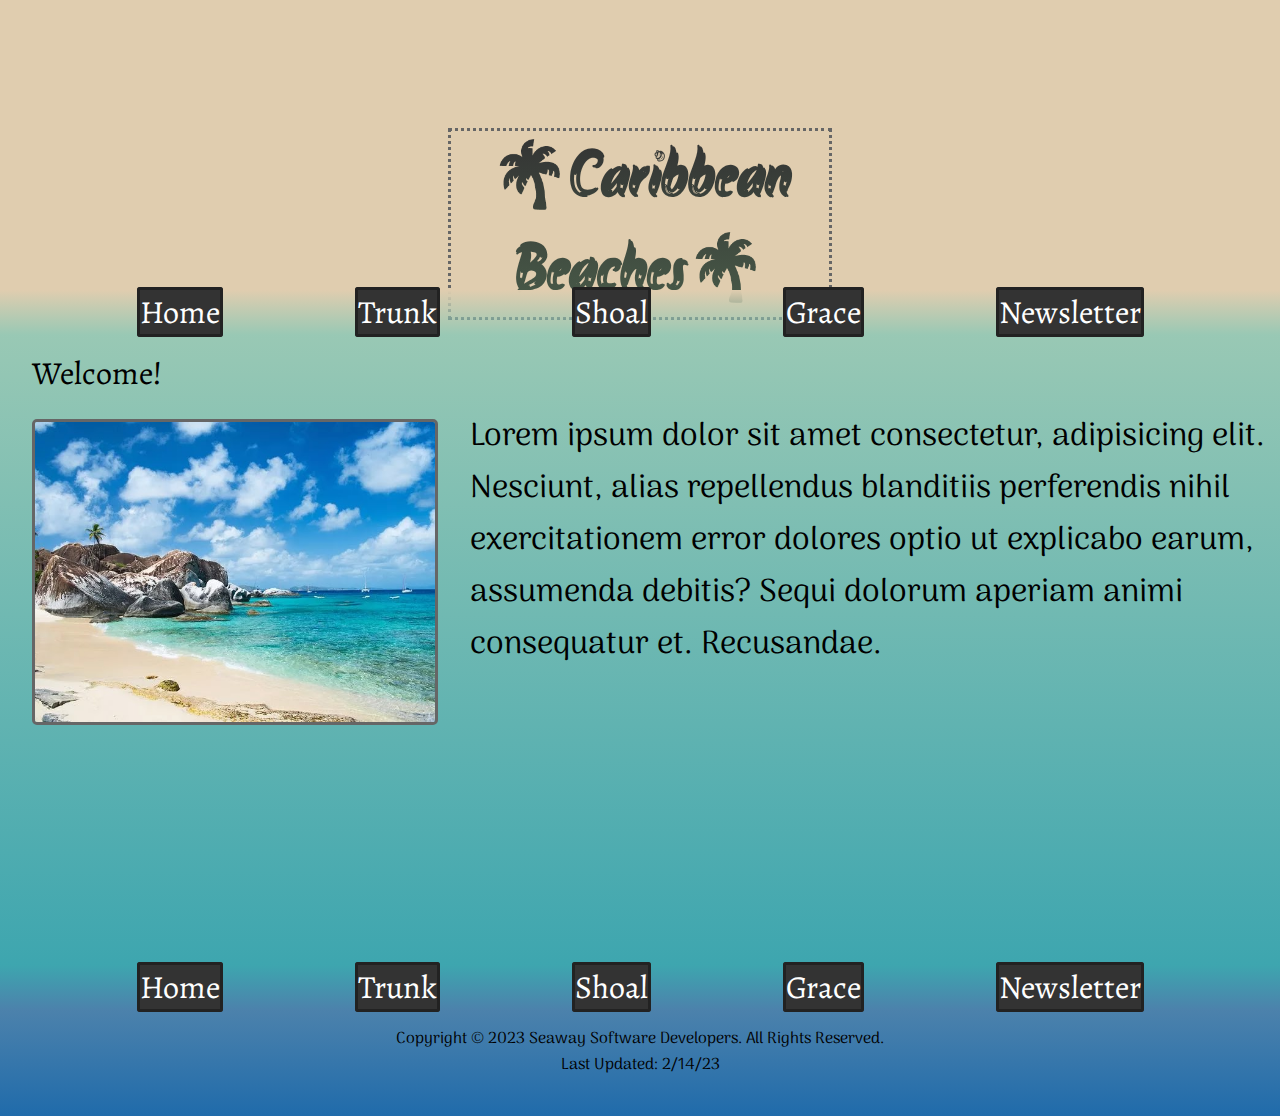
<file: index.html>
<!doctype>
<html lang="en">
    <head>
        <meta charset="UTF-8">
        <link rel="stylesheet" href="css/styles.css">
        <title>Beaches - Home</title>
    </head>
    <body>
        <header>
            <h1>&#127796;Caribbean Beaches&#127796;</h1>
        </header>
        <nav id="headNav">
            <ul>
                <li><a href="index.html">Home</a></li>
                <li><a href="trunk_bay.html">Trunk</a></li>
                <li><a href="shoal_bay.html">Shoal</a></li>
                <li><a href="grace_bay.html">Grace</a></li>
                <li><a href="newsletter.html">Newsletter</a></li>
            </ul>
        </nav>
        <main>  
            
            <blockquote>Welcome!</blockquote>
            <img src="images/home_Beach.jpg" alt="A shallow tropical beach with rocks closeby and ships farther out">
            <p>Lorem ipsum dolor sit amet consectetur, adipisicing elit. Nesciunt, alias repellendus blanditiis perferendis nihil exercitationem error dolores optio ut explicabo earum, assumenda debitis? Sequi dolorum aperiam animi consequatur et. Recusandae.</p>

        </main>
        <nav id="footNav">
            <ul>
                <li><a href="index.html">Home</a></li>
                <li><a href="trunk_bay.html">Trunk</a></li>
                <li><a href="shoal_bay.html">Shoal</a></li>
                <li><a href="grace_bay.html">Grace</a></li>
                <li><a href="newsletter.html">Newsletter</a></li>
            </ul>
        </nav>
        <footer>

            <p>Copyright &copy; 2023 Seaway Software Developers. All Rights Reserved. <br>Last Updated: 2/14/23</p>

        </footer>
    </body>
</html>
</file>
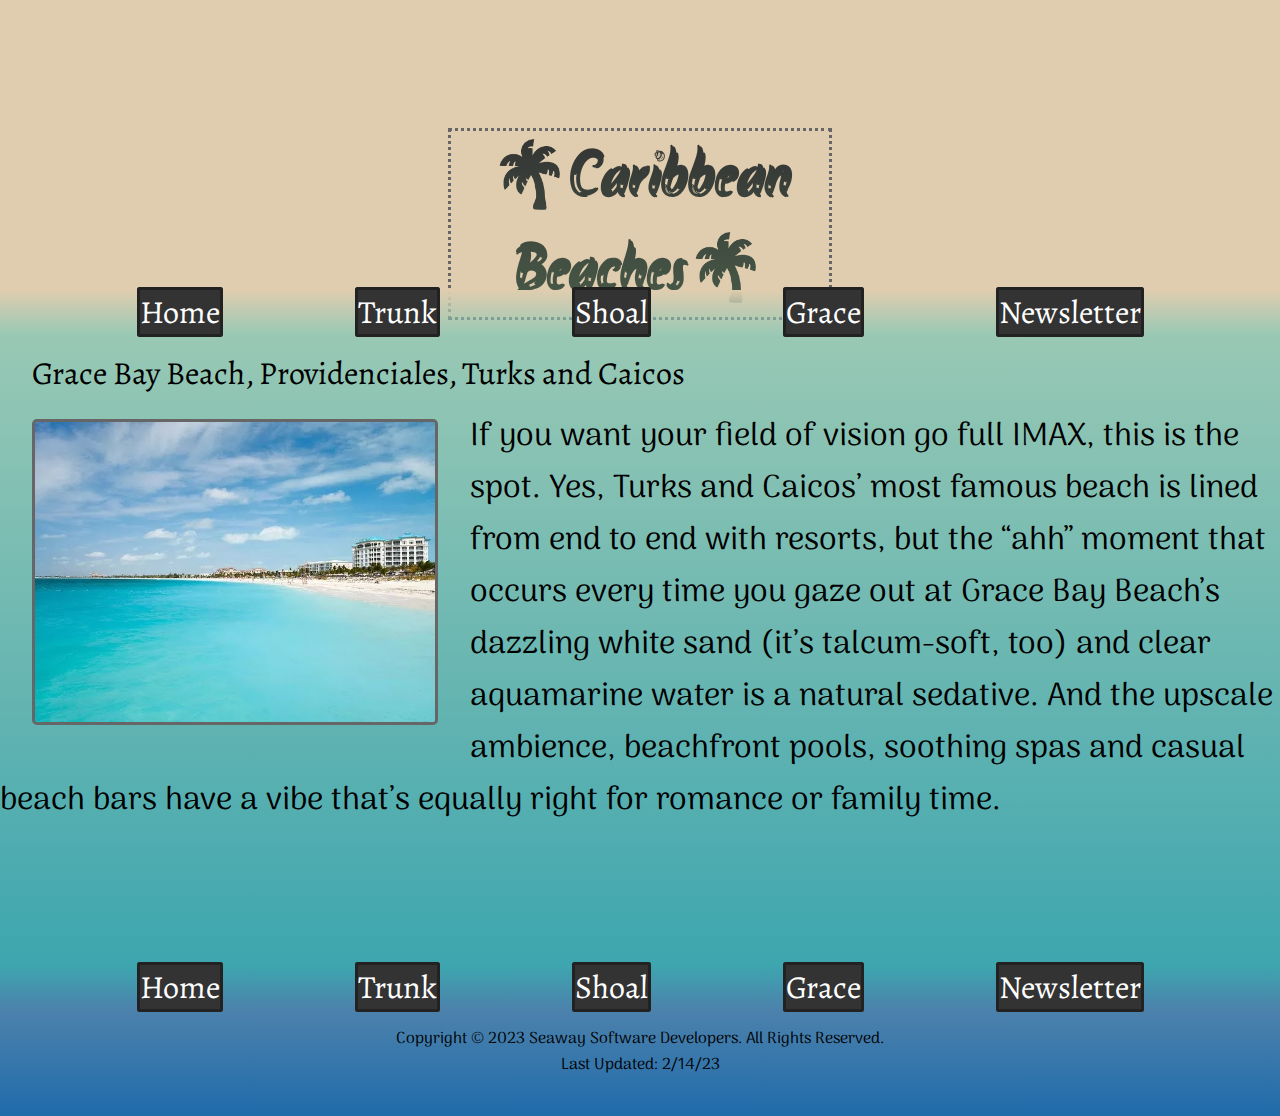
<file: grace_bay.html>
<!doctype>
<html lang="en">
    <head>
        <meta charset="UTF-8">
        <link rel="stylesheet" href="css/styles.css">
        <title>Beaches - Grace Bay</title>
    </head>
    <body>
        <header>
            <h1>&#127796;Caribbean Beaches&#127796;</h1>
        </header>
        <nav id="headNav">
            <ul>
                <li><a href="index.html">Home</a></li>
                <li><a href="trunk_bay.html">Trunk</a></li>
                <li><a href="shoal_bay.html">Shoal</a></li>
                <li><a href="grace_bay.html">Grace</a></li>
                <li><a href="newsletter.html">Newsletter</a></li>
            </ul>
        </nav>
        <main>  

            <blockquote>Grace Bay Beach, Providenciales, Turks and Caicos</blockquote>
            <img src="images/GraceBayBeach.jpg" alt="A body of tropical water with a beach to the right. With buildings in the distance not far from it.">
            <p>If you want your field of vision go full IMAX, this is the spot. Yes, Turks and Caicos’ most famous beach is lined from end to end with resorts, but the “ahh” moment that occurs every time you gaze out at Grace Bay Beach’s dazzling white sand (it’s talcum-soft, too) and clear aquamarine water is a natural sedative. And the upscale ambience, beachfront pools, soothing spas and casual beach bars have a vibe that’s equally right for romance or family time.</p>

        </main>

        <nav id="footNav">
            <ul>
                <li><a href="index.html">Home</a></li>
                <li><a href="trunk_bay.html">Trunk</a></li>
                <li><a href="shoal_bay.html">Shoal</a></li>
                <li><a href="grace_bay.html">Grace</a></li>
                <li><a href="newsletter.html">Newsletter</a></li>
            </ul>
        </nav>
        <footer>

            <p>Copyright &copy; 2023 Seaway Software Developers. All Rights Reserved. <br>Last Updated: 2/14/23</p>

        </footer>
    </body>
</html>
</file>
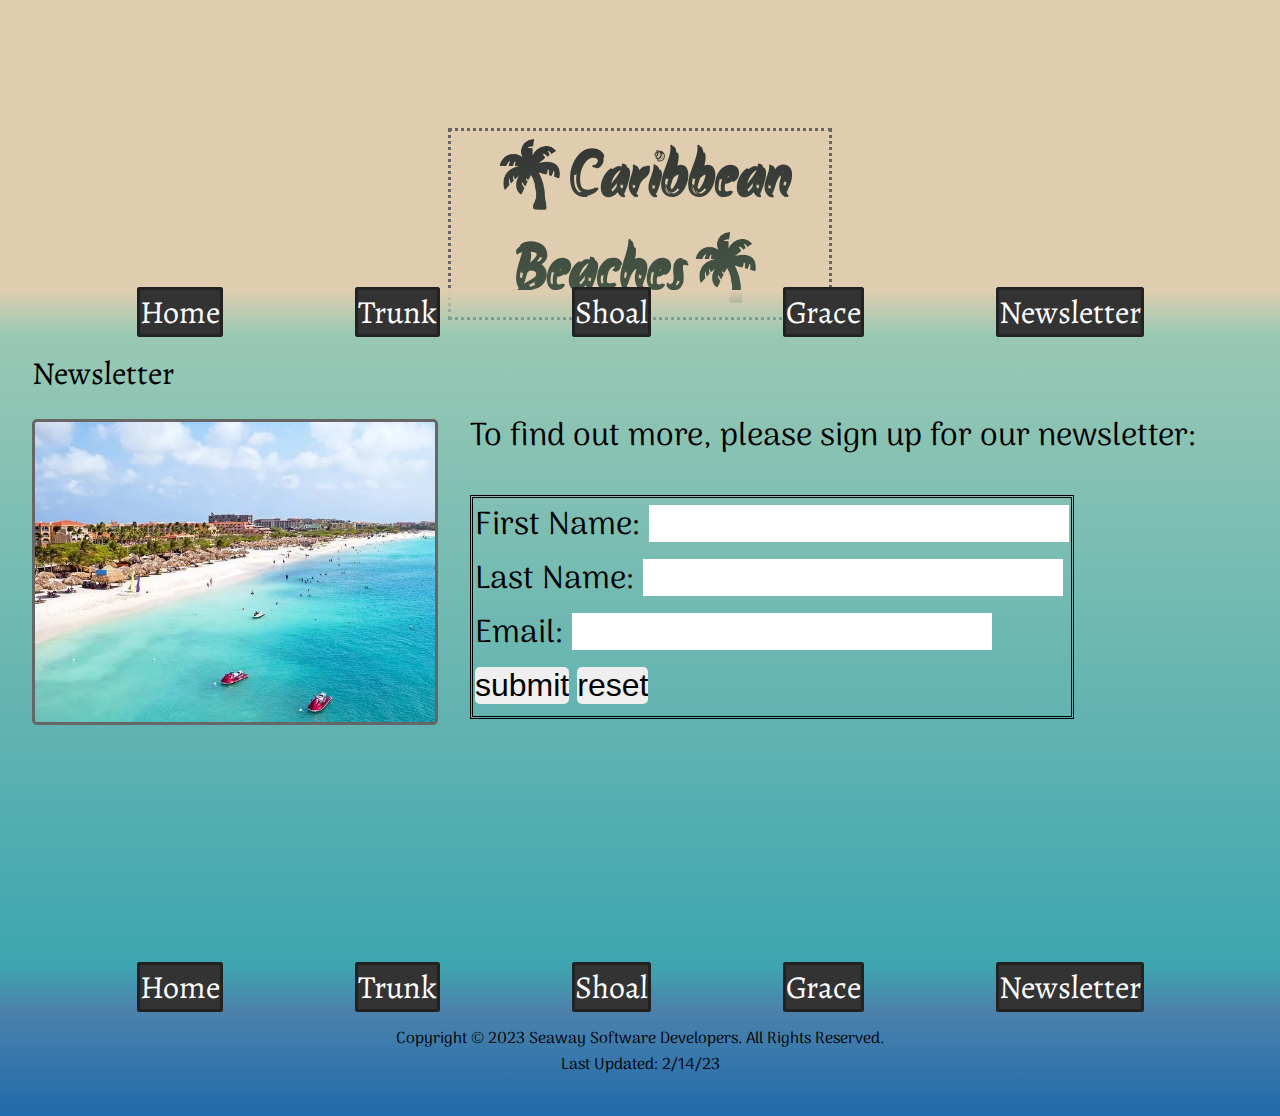
<file: newsletter.html>
<!doctype>
<html lang="en">
    <head>
        <meta charset="UTF-8">
        <link rel="stylesheet" href="css/styles.css">
        <title>Beaches Newsletter</title>
    </head>
    <body>
        <header>
            <h1>&#127796;Caribbean Beaches&#127796;</h1>
        </header>
        <nav id="headNav">
            <ul>
                <li><a href="index.html">Home</a></li>
                <li><a href="trunk_bay.html">Trunk</a></li>
                <li><a href="shoal_bay.html">Shoal</a></li>
                <li><a href="grace_bay.html">Grace</a></li>
                <li><a href="newsletter.html">Newsletter</a></li>
            </ul>
        </nav>
        <main>  

            <blockquote>Newsletter</blockquote>
            <img src="images/newsletter_Beach.jpg" alt="A long stretch of beach with people in the water, buildings closeby, and tiki huts covering half of the beach.">
            <p>To find out more, please sign up for our newsletter:</p>

            <form action="mailto:#" method="post">

                <table>

                    <tr>
                        <td>First Name: <input type="text"></td>
                    </tr>

                    <tr>
                        <td>Last Name: <input type="text"></td>
                    </tr>

                    <tr>
                        <td>Email: <input type="email"></td>
                    </tr>

                    <tr>
                        <td><input type="button" value="submit" class="btn"> <input type="button" value="reset" class="btn"></td>
                    </tr>

                </table>

            </form>
            
        </main>
        <nav id="footNav">
            <ul>
                <li><a href="index.html">Home</a></li>
                <li><a href="trunk_bay.html">Trunk</a></li>
                <li><a href="shoal_bay.html">Shoal</a></li>
                <li><a href="grace_bay.html">Grace</a></li>
                <li><a href="newsletter.html">Newsletter</a></li>
            </ul>
        </nav>
        <footer>

            <p>Copyright &copy; 2023 Seaway Software Developers. All Rights Reserved. <br>Last Updated: 2/14/23</p>

        </footer>
    </body>
</html>
</file>
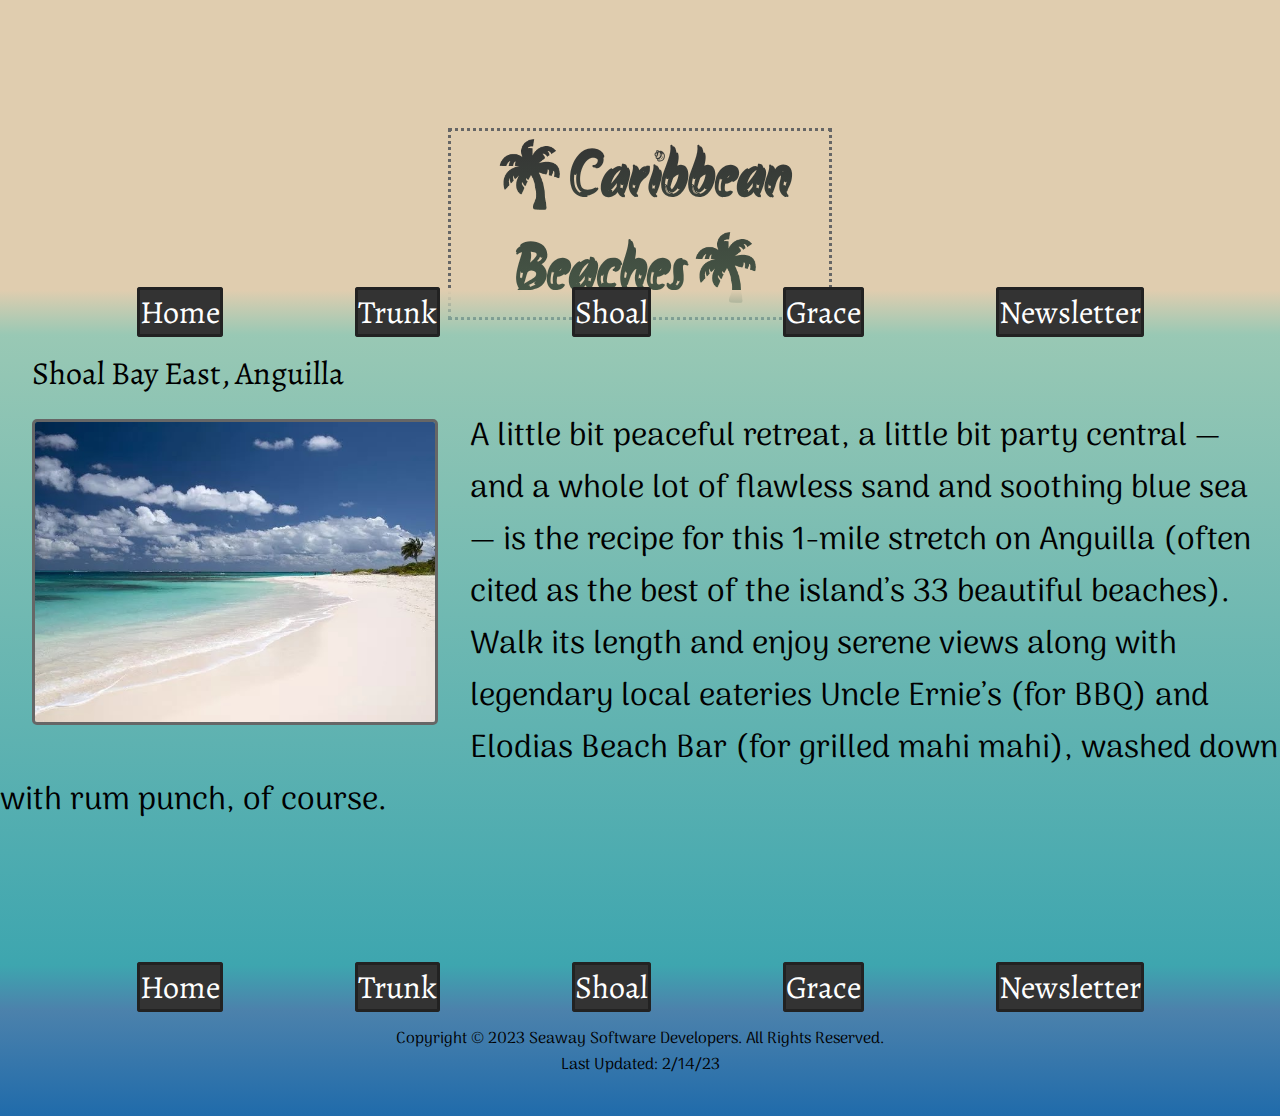
<file: shoal_bay.html>
<!doctype>
<html lang="en">
    <head>
        <meta charset="UTF-8">
        <link rel="stylesheet" href="css/styles.css">
        <title>Beaches - Shoal Bay</title>
    </head>
    <body>
        <header>
            <h1>&#127796;Caribbean Beaches&#127796;</h1>
        </header>
        <nav id="headNav">
            <ul>
                <li><a href="index.html">Home</a></li>
                <li><a href="trunk_bay.html">Trunk</a></li>
                <li><a href="shoal_bay.html">Shoal</a></li>
                <li><a href="grace_bay.html">Grace</a></li>
                <li><a href="newsletter.html">Newsletter</a></li>
            </ul>
        </nav>
        <main>  
            
            <blockquote>Shoal Bay East, Anguilla</blockquote>
            <img src="images/ShoalBayEast.jpg" alt="A long stretch of beach with shallow water to the left and sand to the right">
            <p>A little bit peaceful retreat, a little bit party central — and a whole lot of flawless sand and soothing blue sea — is the recipe for this 1-mile stretch on Anguilla (often cited as the best of the island’s 33 beautiful beaches). Walk its length and enjoy serene views along with legendary local eateries Uncle Ernie’s (for BBQ) and Elodias Beach Bar (for grilled mahi mahi), washed down with rum punch, of course.</p>

        </main>
        <nav id="footNav">
            <ul>
                <li><a href="index.html">Home</a></li>
                <li><a href="trunk_bay.html">Trunk</a></li>
                <li><a href="shoal_bay.html">Shoal</a></li>
                <li><a href="grace_bay.html">Grace</a></li>
                <li><a href="newsletter.html">Newsletter</a></li>
            </ul>
        </nav>
        <footer>

            <p>Copyright &copy; 2023 Seaway Software Developers. All Rights Reserved. <br>Last Updated: 2/14/23</p>

        </footer>
    </body>
</html>
</file>
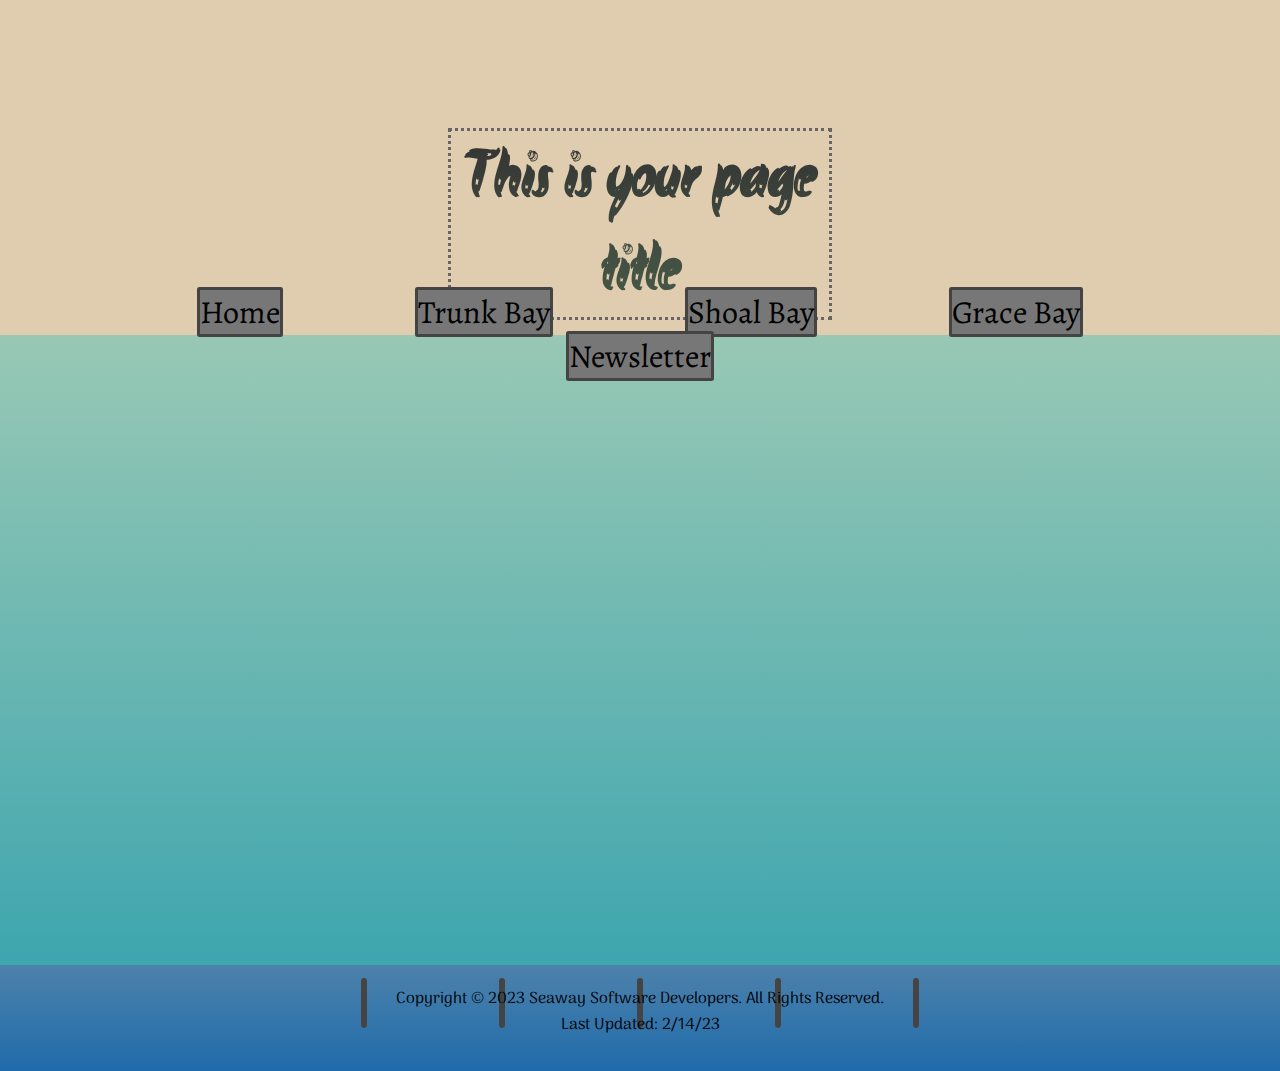
<file: template.html>
<!doctype>
<html lang="en">
    <head>
        <meta charset="UTF-8">
        <link rel="stylesheet" href="css/styles.css">
        <title>Beaches23</title>
    </head>
    <body>
        <header>
            <h1>This is your page title </h1>
        </header>
        <nav>
            <ul>
                <li><a href="">Home</a></li>
                <li><a href="">Trunk Bay</a></li>
                <li><a href="">Shoal Bay</a></li>
                <li><a href="">Grace Bay</a></li>
                <li><a href="">Newsletter</a></li>
            </ul>
        </nav>
        <main>  
            
        </main>
        <footer>
            <nav>
                <ul>
                    <li><a href=""></a></li>
                    <li><a href=""></a></li>
                    <li><a href=""></a></li>
                    <li><a href=""></a></li>
                    <li><a href=""></a></li>
                </ul>
            </nav>

            <p>Copyright &copy; 2023 Seaway Software Developers. All Rights Reserved.</p>
            <p>Last Updated: 2/14/23</p>

        </footer>
    </body>
</html>
</file>
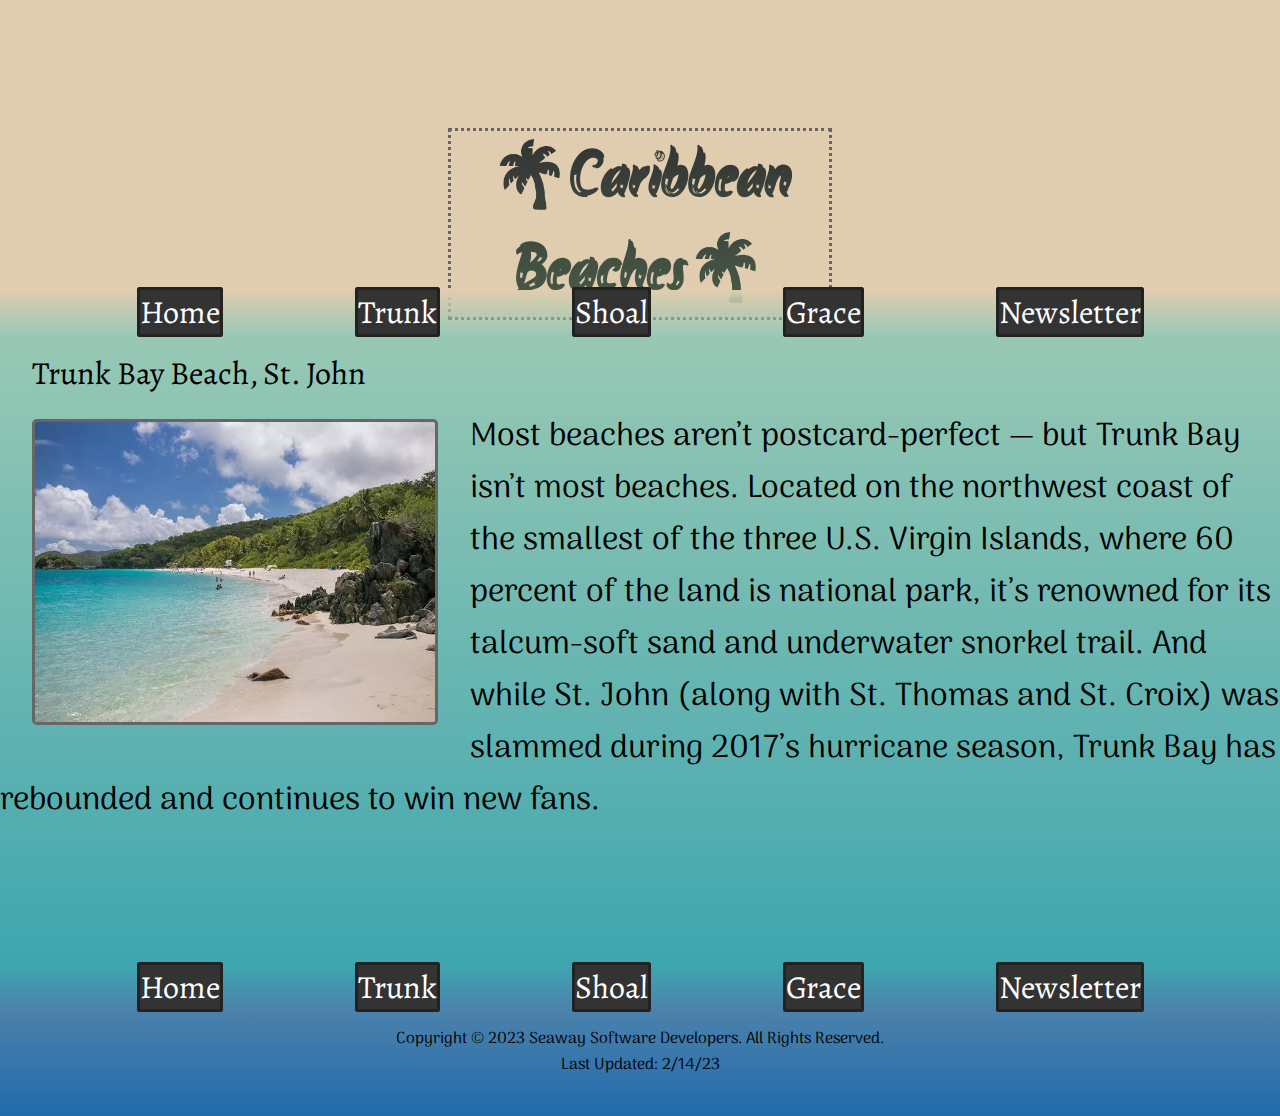
<file: trunk_bay.html>
<!doctype>
<html lang="en">
    <head>
        <meta charset="UTF-8">
        <link rel="stylesheet" href="css/styles.css">
        <title>Beaches - Trunk Bay</title>
    </head>
    <body>
        <header>
            <h1>&#127796;Caribbean Beaches&#127796;</h1>
        </header>
        <nav id="headNav">
            <ul>
                <li><a href="index.html">Home</a></li>
                <li><a href="trunk_bay.html">Trunk</a></li>
                <li><a href="shoal_bay.html">Shoal</a></li>
                <li><a href="grace_bay.html">Grace</a></li>
                <li><a href="newsletter.html">Newsletter</a></li>
            </ul>
        </nav>
        <main>  

            <blockquote>Trunk Bay Beach, St. John</blockquote>
            <img src="images/trunkBayBeach.jpg" alt="A beach with a luscious tropical forest to the right and a shoreline to the left with people in the water.">
            <p>Most beaches aren’t postcard-perfect — but Trunk Bay isn’t most beaches. Located on the northwest coast of the smallest of the three U.S. Virgin Islands, where 60 percent of the land is national park, it’s renowned for its talcum-soft sand and underwater snorkel trail. And while St. John (along with St. Thomas and St. Croix) was slammed during 2017’s hurricane season, Trunk Bay has rebounded and continues to win new fans.</p>

        </main>
        <nav id="footNav">
            <ul>
                <li><a href="index.html">Home</a></li>
                <li><a href="trunk_bay.html">Trunk</a></li>
                <li><a href="shoal_bay.html">Shoal</a></li>
                <li><a href="grace_bay.html">Grace</a></li>
                <li><a href="newsletter.html">Newsletter</a></li>
            </ul>
        </nav>
        <footer>

            <p>Copyright &copy; 2023 Seaway Software Developers. All Rights Reserved. <br>Last Updated: 2/14/23</p>

        </footer>
    </body>
</html>
</file>
<file: css/styles.css>
/* CSS Document */

/*

Colors:

#025CAA - Deep Sky Blue
#74B8E8 - Sky Blue
#159CAF - Dark Reef Aqua
#0ABFBF - Shallow Reef Aqua
#E0CDAF - Wet San Beige
#666 - Devil Grey
#777 - Lucky Grey
#555 - Spam Grey
#5B735B - Moss Devil Grey
#495C49 - Moss Spam Grey


Fonts:

font-family: 'Akronim', cursive; - display
font-family: 'Alegreya', serif; - header
font-family: 'Arima', cursive; - writing

*/

@import url('https://fonts.googleapis.com/css2?family=Akronim&family=Alegreya:ital,wght@0,400;0,700;1,400;1,700&family=Arima:wght@200;400;700&display=swap');

*, *:active {
    margin: 0;
    padding: 0;
    border: 0;
}

body {
    background-color:#E0CDAF;
}

header {
    height: 18%
}

header h1 {
    font-family: 'Akronim', cursive;
    text-align: center;
    margin: 2em 7em;
    font-size: 4em;
    border: dotted #666;
    background:linear-gradient(#333, #495C49);
    background-clip: text;
    -webkit-background-clip: text;
    -webkit-text-fill-color: transparent;
}

header h1:nth-child(even) {
    background-image: linear-gradient(#555, #5B735B);
    background-clip: text;
    -webkit-background-clip: text;
    -webkit-text-fill-color: transparent;
}

h2 {
    font-family: 'Alegreya', serif;
}

blockquote {
    font-family: 'Alegreya', serif;
    padding: .5em 1em;
    font-size: 2em;
}

img {
    margin: 0.5em 2em;
    width: 400px;
    height: 300px;
    float: left;
    border: solid #666;
    border-radius: 5px;
}

table {
    margin: 2em;
    border: double black;
}

table tr td {
    font-size: 2em;
    font-family: 'Arima', cursive;
}

table tr td input {
    font-size: 1em;
}

.btn {
    border-radius: 5px
}

nav {
    margin: 0 auto;
    height: 5%;
}

#headNav {
    background-image: linear-gradient(#E0CDAF, #0abfbf55);
}

nav ul {
    text-align: center;
    list-style-type: none;
}

nav ul li {
    display: inline-block;
    text-align: center;
    text-decoration: none;
    padding: 0 2em;
    font-size: 2em;
    font-family: 'Alegreya', serif;
}

nav a:link {
    text-decoration: none;
    border: solid #222;
    border-radius: 3px;
    background-color: #333;
    color:white;
}

nav a:hover {
    text-decoration: none;
    background-color: #888;
    color: black;
    border: solid #666;
    border-radius: 3px;
}

nav a:active {
    text-decoration: none;
    background-color: #888;
    color: black;
    border: solid #666;
    border-radius: 3px;
}

nav a:visited {
    text-decoration: none;
    background-color: #777;
    color: black;
    border: #444;
    border-radius: 3px;
}

main {
    background-image: linear-gradient(#0abfbf55, #159CAFcc);
    height: 70%;
}

p {
    font-size: 2em;
    font-family: 'Arima', cursive;
}

footer {
    background-image: linear-gradient(#025CAAaa, #025caadd);
    height: 10%;
    padding-top: 1em;
}

#footNav {
    margin: 0 auto;
    background-image: linear-gradient(#159CAFcc, #025CAAaa);
}

#footNav a:link {
    text-decoration: none;
}

#footNav a:hover {
    
}

#footNav a:active {
    
}

#footNav a:visited {
    
}

footer p{
    text-align: center;
    font-size: 1em;
}
</file>
